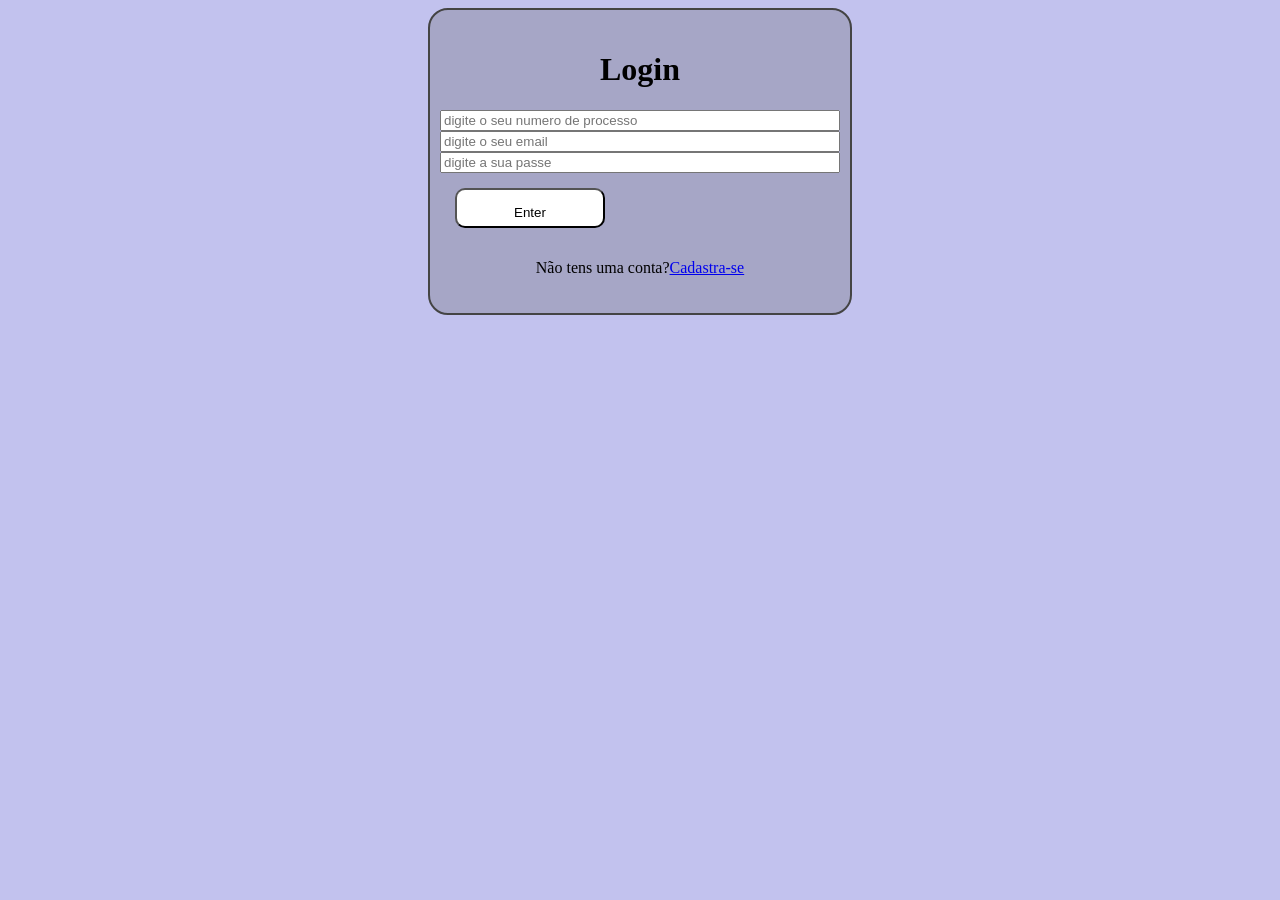
<file: aluno.html>
<!DOCTYPE html>
<html lang="en">
<head>
    <meta charset="UTF-8">
    <meta name="viewport" content="width=device-width, initial-scale=1.0">
    <title>Login</title>
    <style>
        body{
            background-color: rgb(194, 194, 238);

        }
        #form{
            max-width: 400px;
           margin: 0 auto;
           display: flex;
           flex-direction: column;
           background-color: rgba(91,91,91,0.273);
           border: 2px solid #444;
           padding: 20px 10px;
           justify-content: center;
           text-align: center;
           border-radius: 20px; ;
        }
          
           #input{
            background-color: white;
            padding: 15px;
            margin: 15px;
            width: 150px;
            height: 40px;
            text-align: center;
            align-items: center;
            border-radius: 10px;
           }

           
        
    </style>
</head>

<body >
   
    <form id="form" >
        <h1>Login</h1>
        <input type="text" placeholder="digite o seu numero de processo">
        <input type="email" placeholder="digite o seu email">
        <input type="contacto" placeholder="digite a sua passe">
        <input type="submit" value="Enter"  id="input">
        <p>Não tens uma conta?<a href="#">Cadastra-se</a></p>
    
    </form>
    
</body>
</html>
</file>
